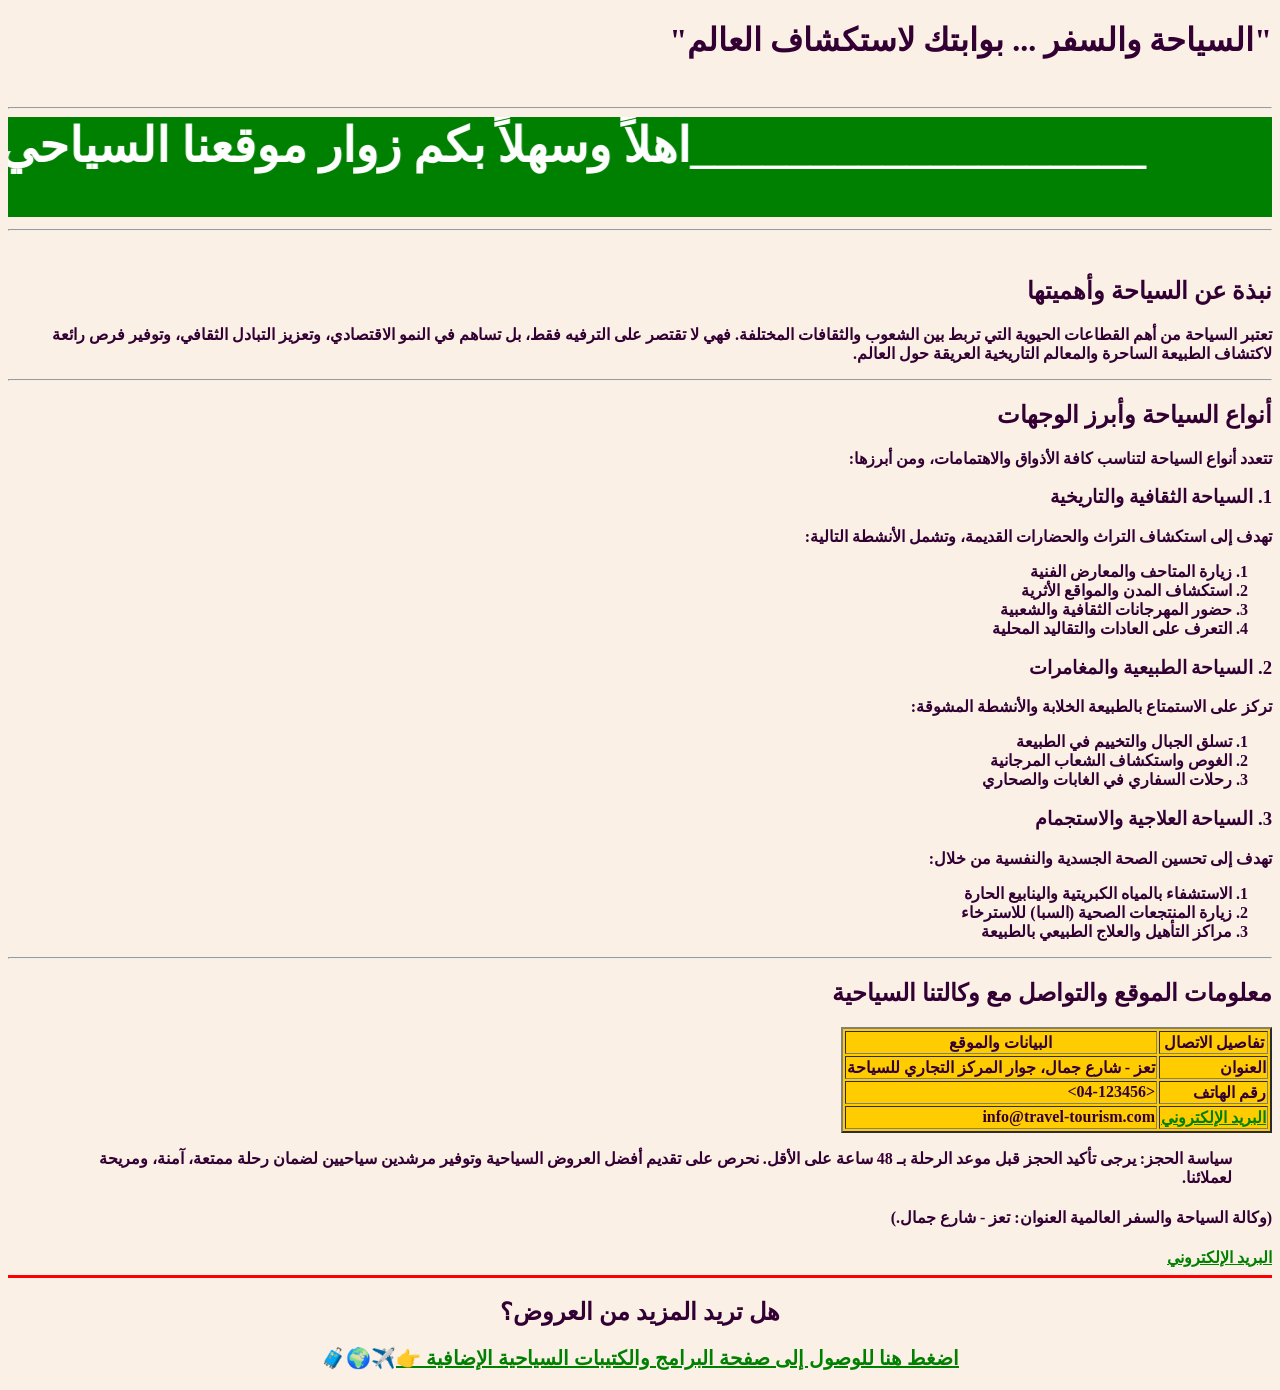
<file: index.html>
<!DOCTYPE html>
<html lang="ar">
<head>
<title>السياحة والسفر</title>       
</head>
<body bgcolor="Linen" text="#330033" dir="auto" Link="#008000">
<h1>   "السياحة والسفر ...   بوابتك لاستكشاف العالم"</h1>
<br>
<hr>
<marquee direction="right" bgcolor="#008000"  width="100%" height="100px" behavior="alternate" scrollamount="10"    scrolldelay="1"  loop="100">
<font size="7" face="Arabic Typesetting" color="white"><b>___________________اهلاً وسهلاً بكم زوار موقعنا السياحي________________</b></font>
</marquee>
<hr>
<br>
 <h2><b>نبذة عن السياحة وأهميتها</b></h2>
    <p><b>تعتبر السياحة من أهم القطاعات الحيوية التي تربط بين الشعوب والثقافات المختلفة. فهي لا تقتصر على الترفيه فقط، بل تساهم في النمو الاقتصادي، وتعزيز التبادل الثقافي، وتوفير فرص رائعة لاكتشاف الطبيعة الساحرة والمعالم التاريخية العريقة حول العالم.</b></p>

    <hr>

    <h2><b>أنواع السياحة وأبرز الوجهات</b></h2>
    <p><b>تتعدد أنواع السياحة لتناسب كافة الأذواق والاهتمامات، ومن أبرزها:</b></p>
<b>
    <h3>1. السياحة الثقافية والتاريخية</h3>
    <p>تهدف إلى استكشاف التراث والحضارات القديمة، وتشمل الأنشطة التالية:</p>
   
        <ol type="1" start=1>
        <li>زيارة المتاحف والمعارض الفنية</li>
        <li>استكشاف المدن والمواقع الأثرية</li>
        <li>حضور المهرجانات الثقافية والشعبية</li>
        <li>التعرف على العادات والتقاليد المحلية</li>
    </ol>
  

    <h3>2. السياحة الطبيعية والمغامرات</h3>
    <p>تركز على الاستمتاع بالطبيعة الخلابة والأنشطة المشوقة:</p>
    <ol>
        <li>تسلق الجبال والتخييم في الطبيعة</li>
        <li>الغوص واستكشاف الشعاب المرجانية</li>
        <li>رحلات السفاري في الغابات والصحاري</li>
    </ol>

    <h3>3. السياحة العلاجية والاستجمام</h3>
    <p>تهدف إلى تحسين الصحة الجسدية والنفسية من خلال:</p>
    <ol>
        <li>الاستشفاء بالمياه الكبريتية والينابيع الحارة</li>
        <li>زيارة المنتجعات الصحية (السبا) للاسترخاء</li>
        <li>مراكز التأهيل والعلاج الطبيعي بالطبيعة</li>
    </ol>

    <hr>
</b>
<b>
    <h2>معلومات الموقع والتواصل مع وكالتنا السياحية</h2>
    <table border="2" bgcolor="#FFCC00">
        <thead>
            <tr>
                <th>تفاصيل الاتصال</th>
                <th>البيانات والموقع</th>
            </tr>
        </thead>
        <tbody>
            <tr>
                <td><strong>العنوان</strong></td>
                <td>تعز - شارع جمال، جوار المركز التجاري للسياحة</td>
            </tr>
            <tr>
                <td><strong>رقم الهاتف</strong></td>
                <td><04-123456></td>
            </tr>
            <tr>
                <td><strong><a href="mailto:info@travel-tourism.com"><strong>البريد الإلكتروني</strong></a></strong></td>
                <td>info@travel-tourism.com</td>
            </tr>
        </tbody>
    </table>

    <blockquote>
        <strong>سياسة الحجز:</strong> يرجى تأكيد الحجز قبل موعد الرحلة بـ 48 ساعة على الأقل. نحرص على تقديم أفضل العروض السياحية وتوفير مرشدين سياحيين لضمان رحلة ممتعة، آمنة، ومريحة لعملائنا.
    </blockquote>
    <h4>(وكالة السياحة والسفر العالمية   العنوان: تعز - شارع جمال.)</h4>
<a href="mailto:info@travel-tourism.com"><strong>البريد الإلكتروني</strong></a>
</b>

<hr size="3" color="red">
 <!-- زر الانتقال للصفحة الثانية  -->
  <h2 align="center">هل تريد المزيد من العروض؟</h2>
  <p align="center" style="font-size: 20px;">
   <strong> <a href="index2.html">اضغط هنا للوصول إلى صفحة البرامج والكتيبات السياحية الإضافية &#128073;</a>✈️🌍🧳</strong>
  </p>
</body>
</html>
</file>
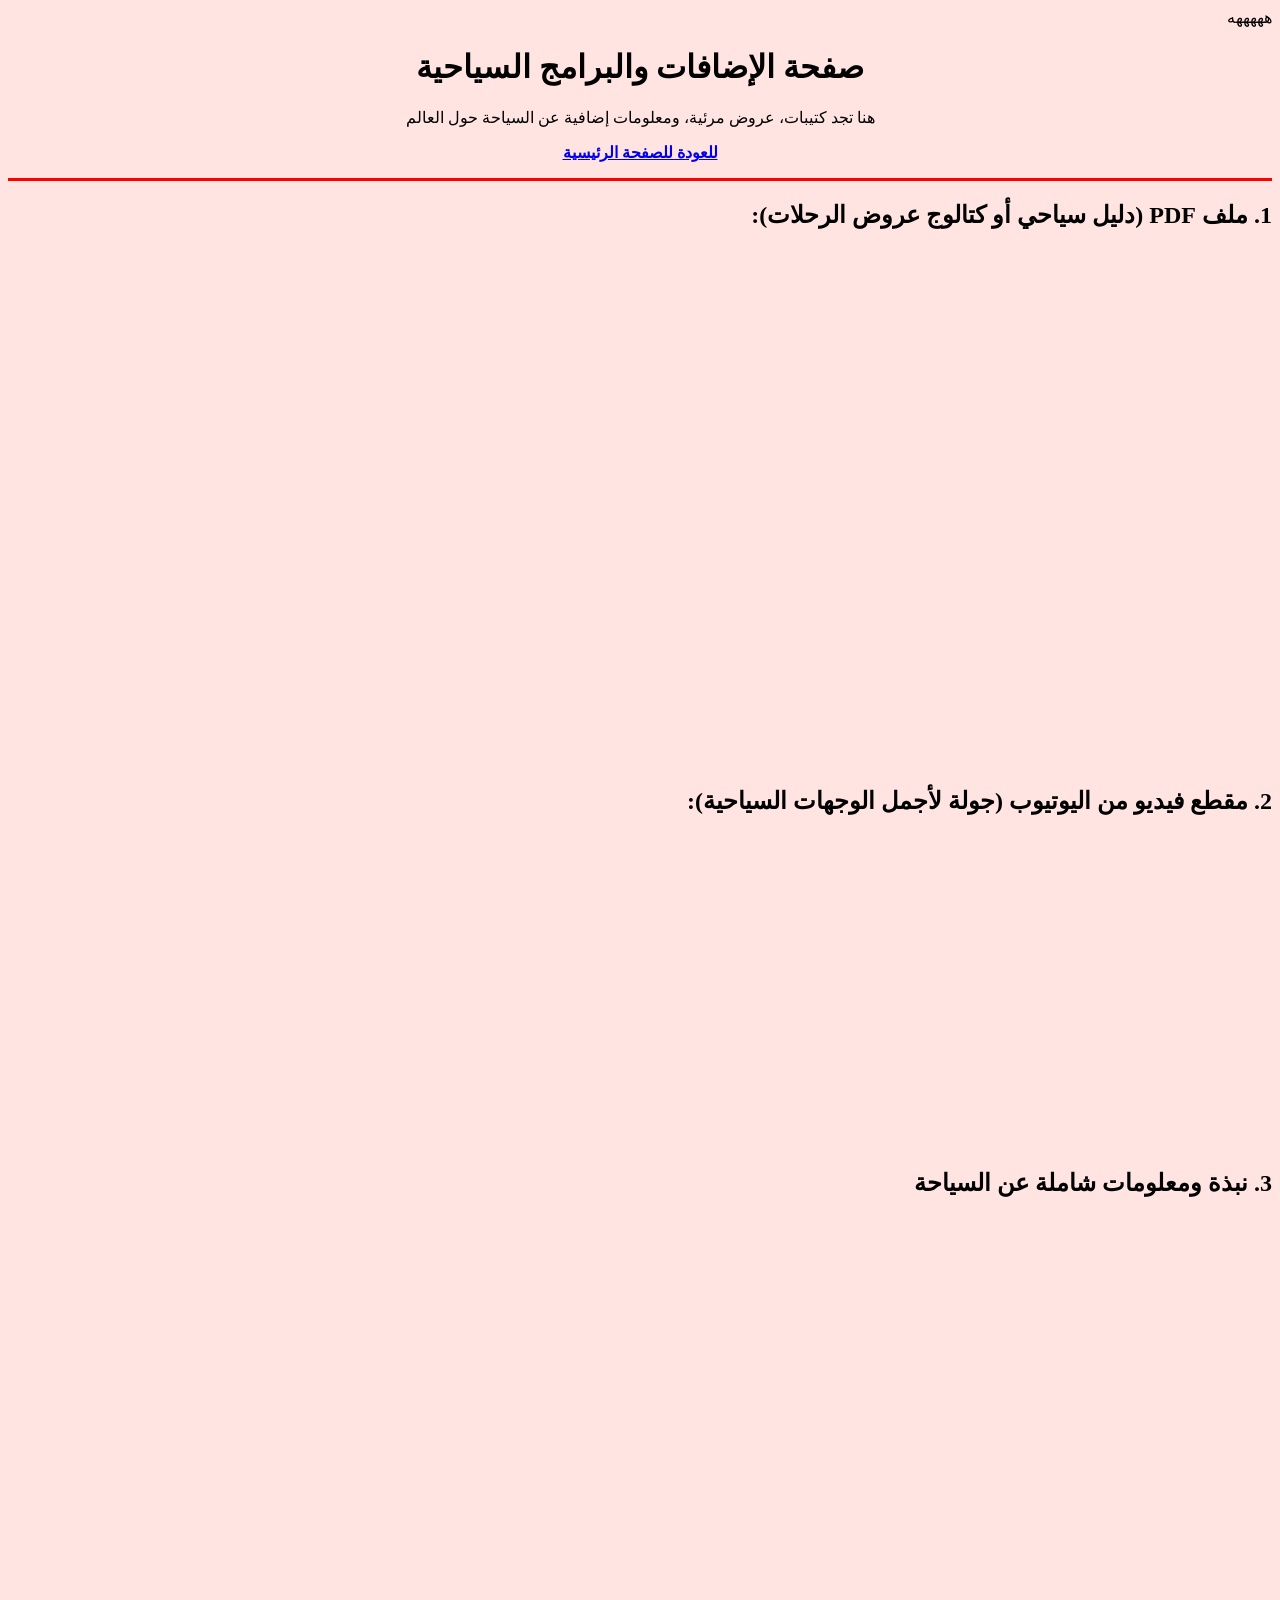
<file: index1.html>
هههههه<!DOCTYPE html>
<html lang="ar" dir="rtl">
<head>
    <meta charset="UTF-8">
    <meta name="viewport" content="width=device-width, initial-scale=1.0">
    <title>ملفات وفيديوهات سياحية</title>
</head>
<body bgcolor="mistyrose">
    <h1 align="center">صفحة الإضافات والبرامج السياحية</h1>
    <p align="center">هنا تجد كتيبات، عروض مرئية، ومعلومات إضافية عن السياحة حول العالم</p>
    
    <!-- رابط للعودة للصفحة الرئيسية -->
     <p align="center"><a href="index.html"><b>للعودة للصفحة الرئيسية</b></a></p>
     <hr size="3" color="red">
     
     <h2>1. ملف PDF (دليل سياحي أو كتالوج عروض الرحلات):</h2>
     <!-- تم تغيير اسم الملف ليتناسب مع السياحة -->
     <iframe src="mh.pdf" frameborder="0" width="60%" height="500px"> </iframe>
     <br><br>
     
     <h2>2. مقطع فيديو من اليوتيوب (جولة لأجمل الوجهات السياحية):</h2>
     <!-- استخدمت نفس رابط الفيديو الذي أرسلته مسبقاً، يمكنك تغييره لأي فيديو سياحي -->
     <iframe width="560" height="315" src="https://www.youtube.com/embed/WGC2i4Q-VG4?si=nylSHRB8wpWThP08" title="YouTube video player" frameborder="0" allow="accelerometer; autoplay; clipboard-write; encrypted-media; gyroscope; picture-in-picture; web-share" referrerpolicy="strict-origin-when-cross-origin" allowfullscreen></iframe>
    
    <h2>3. نبذة ومعلومات شاملة عن السياحة</h2>
    <!-- تم تغيير رابط ويكيبيديا ليشير إلى صفحة السياحة -->
    <iframe src="https://ar.wikipedia.org/wiki/سياحة" width="100%" height="400px" frameborder="0"></iframe>
</body>
</html>
</file>
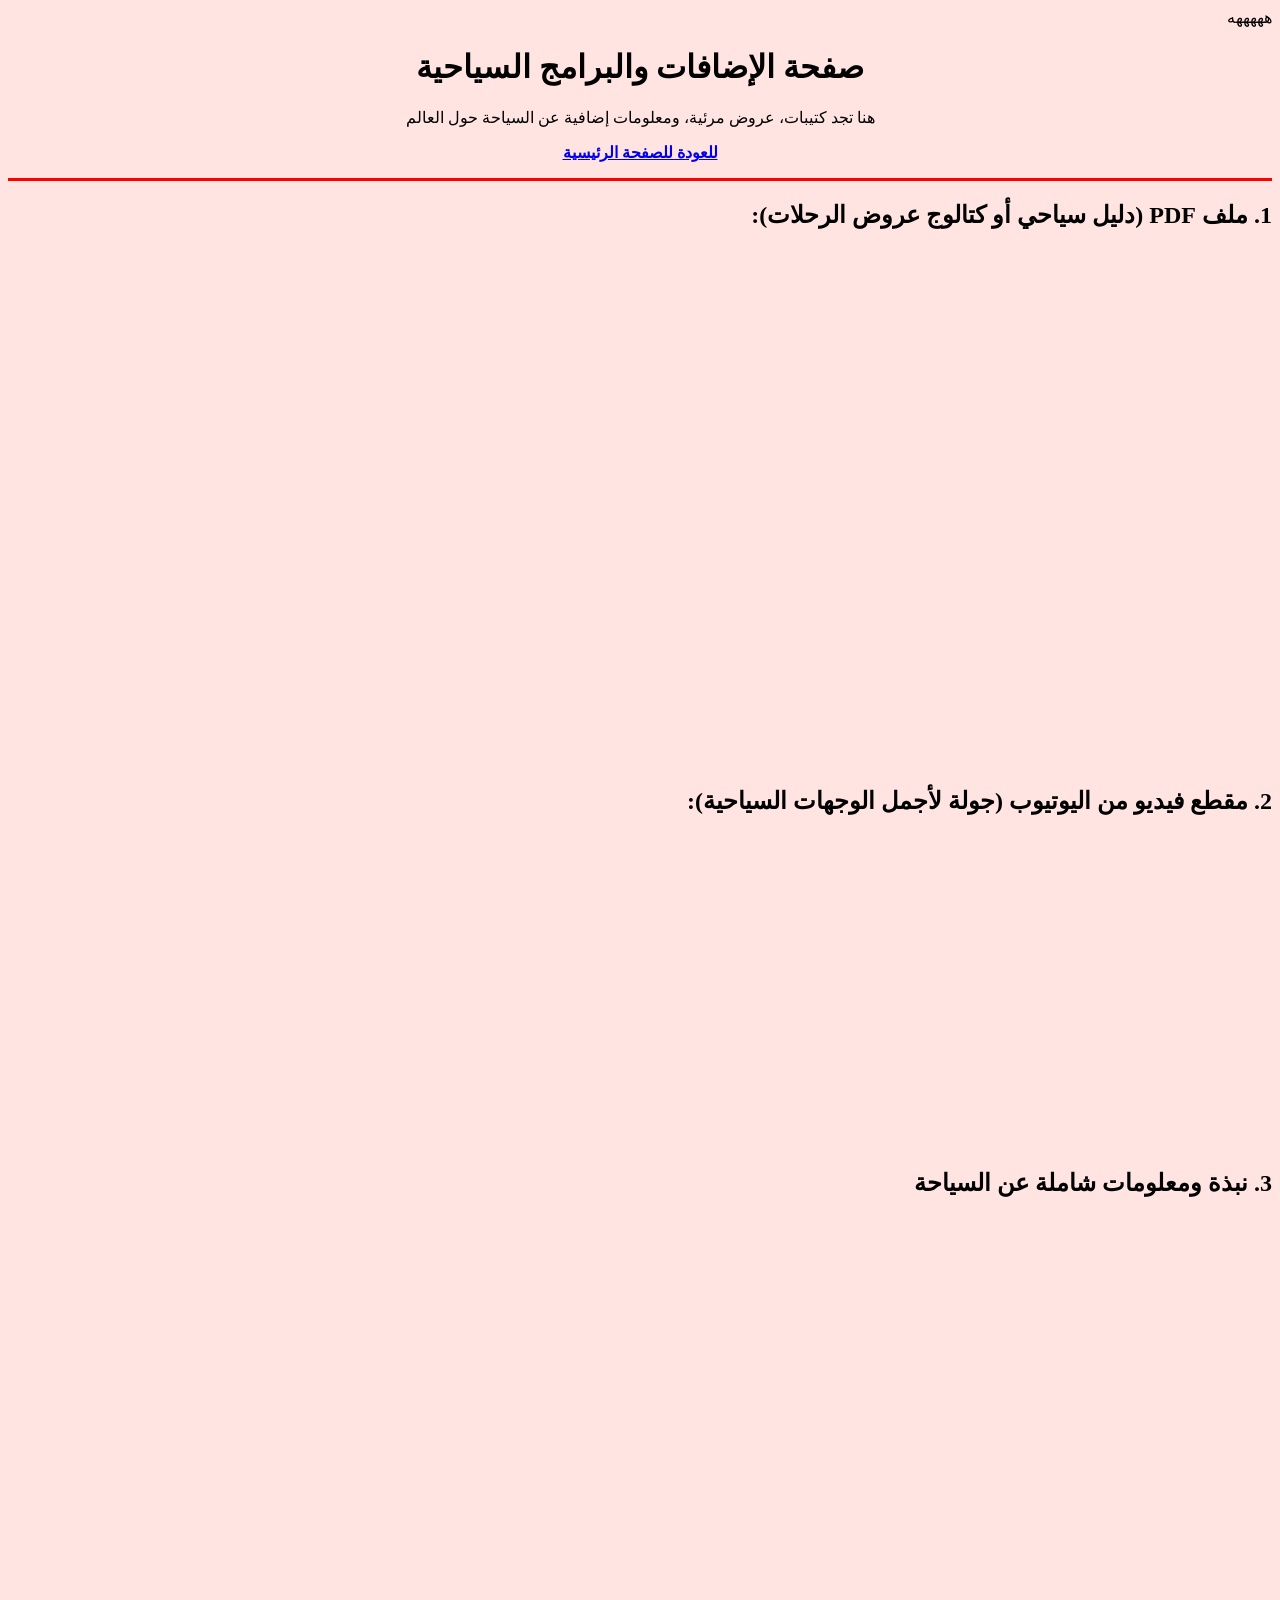
<file: index2.html>
هههههه<!DOCTYPE html>
<html lang="ar" dir="rtl">
<head>
    <meta charset="UTF-8">
    <meta name="viewport" content="width=device-width, initial-scale=1.0">
    <title>ملفات وفيديوهات سياحية</title>
</head>
<body bgcolor="mistyrose">
    <h1 align="center">صفحة الإضافات والبرامج السياحية</h1>
    <p align="center">هنا تجد كتيبات، عروض مرئية، ومعلومات إضافية عن السياحة حول العالم</p>
    
    <!-- رابط للعودة للصفحة الرئيسية -->
     <p align="center"><a href="index.html"><b>للعودة للصفحة الرئيسية</b></a></p>
     <hr size="3" color="red">
     
     <h2>1. ملف PDF (دليل سياحي أو كتالوج عروض الرحلات):</h2>
     <!-- تم تغيير اسم الملف ليتناسب مع السياحة -->
     <iframe src="mh.pdf" frameborder="0" width="60%" height="500px"> </iframe>
     <br><br>
     
     <h2>2. مقطع فيديو من اليوتيوب (جولة لأجمل الوجهات السياحية):</h2>
     <!-- استخدمت نفس رابط الفيديو الذي أرسلته مسبقاً، يمكنك تغييره لأي فيديو سياحي -->
     <iframe width="560" height="315" src="https://youtu.be/qFxRMPieVts?si=G-O1fN8GnCrWFjpv" title="YouTube video player" frameborder="0" allow="accelerometer; autoplay; clipboard-write; encrypted-media; gyroscope; picture-in-picture; web-share" referrerpolicy="strict-origin-when-cross-origin" allowfullscreen></iframe>
    
    <h2>3. نبذة ومعلومات شاملة عن السياحة</h2>
    <!-- تم تغيير رابط ويكيبيديا ليشير إلى صفحة السياحة -->
    <iframe src="https://ar.wikipedia.org/wiki/سياحة" width="100%" height="400px" frameborder="0"></iframe>
</body>
</html>
</file>
